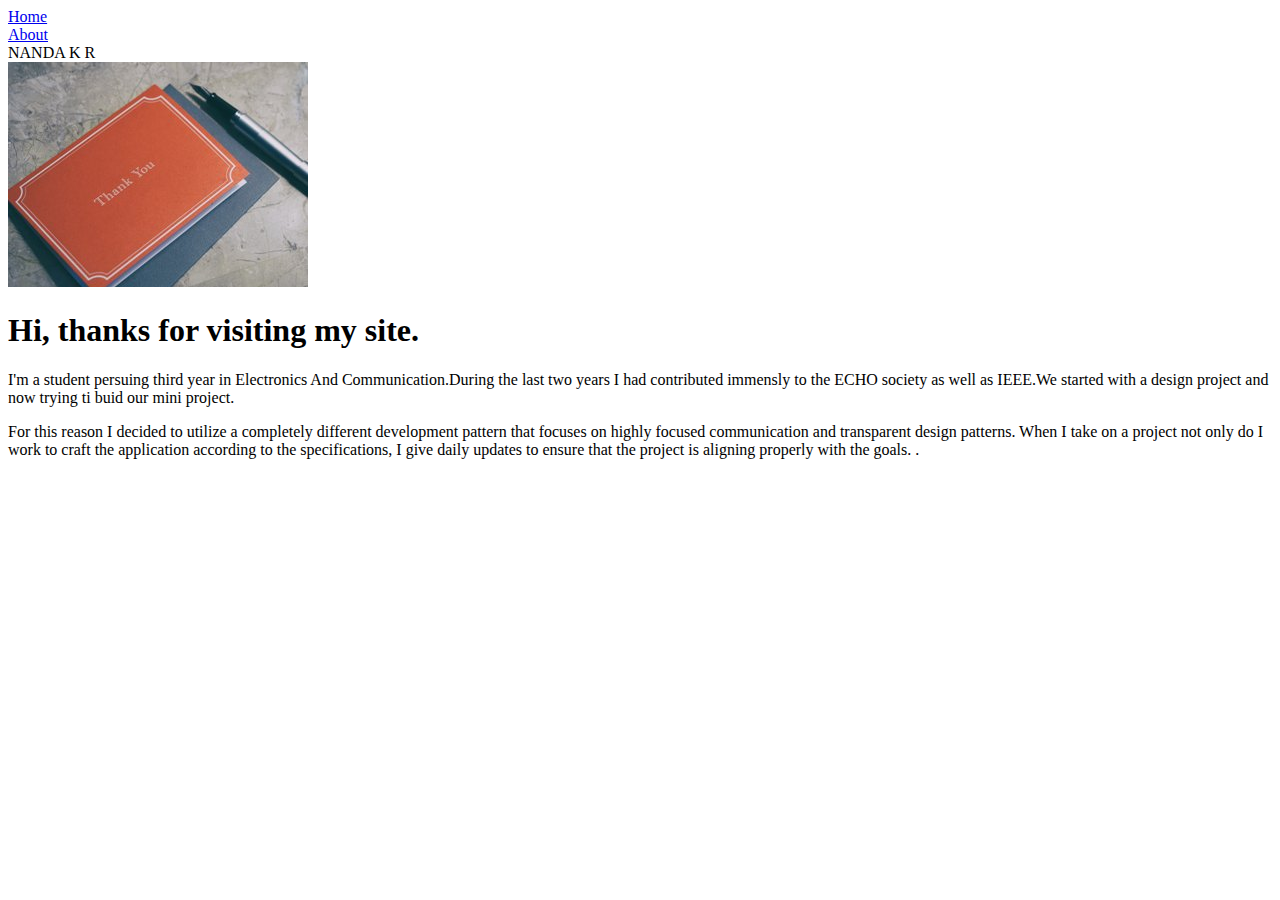
<file: GITABOUT.html>
<!DOCTYPE html>
<html lang='en'>

<head>
  <meta charset='UTF-8'>
  <title>Portfolio Homepage</title>
  <link href="https://fonts.googleapis.com/css?family=Lato" rel="stylesheet">
  <link rel="stylesheet" href="GITSTYLES.html">
</head>

<body>
  <div class="container">
    <div class="nav-wrapper">
      <div class="left-side">
        <div class="nav-link-wrapper">
          <a href="index.html">Home</a>
        </div>

        <div class="nav-link-wrapper active-nav-link">
          <a href="GITABOUT.html">About</a>
        </div>
      </div>

      <div class="right-side">
        <div class="brand">
        NANDA K R
        </div>
      </div>
    </div>

    <div class="content-wrapper">
      <div class="two-column-wrapper">
        <div class="profile-image-wrapper">
          <img src="images/logos/profile.jpg" alt="">
        </div>

        <div class="profile-content-wrapper">
          <h1>Hi, thanks for visiting my site.</h1>
          <p>I'm a student persuing third year in Electronics And Communication.During the last two years I had contributed immensly to the ECHO society as well as IEEE.We started with a design project and now trying ti buid our mini project.
          </p>

          <p>For this reason I decided to utilize a completely different development pattern that focuses on highly focused
            communication and transparent design patterns. When I take on a project not only do I work to craft the application
            according to the  specifications, I give daily updates to ensure that the project is aligning properly
            with the  goals. .</p>
        </div>
      </div>
    </div>
  </div>

</body>

</html>
</file>
